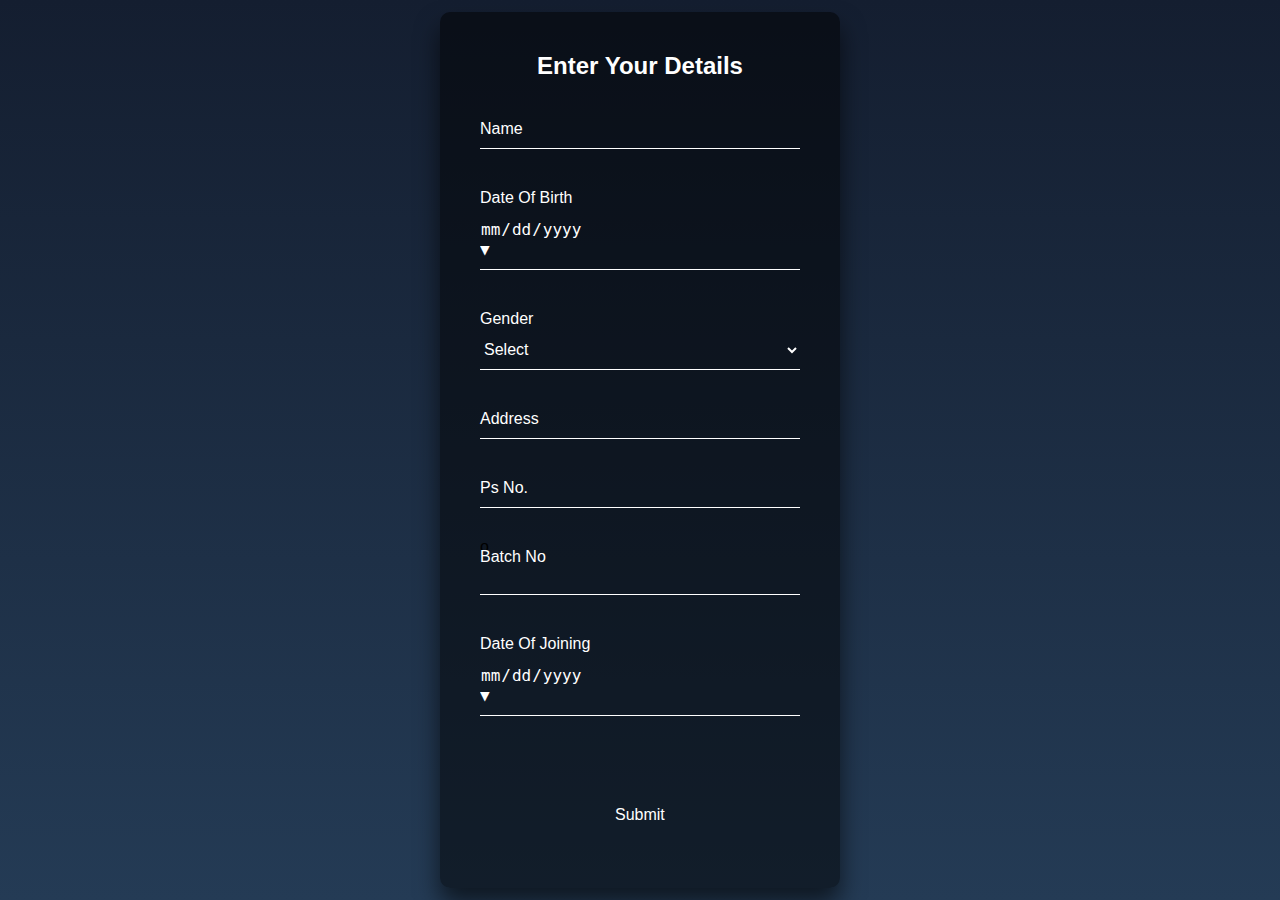
<file: js-miniapp/index.html>
<!DOCTYPE html>
<html lang="en">
<head>
  <link rel="stylesheet" href="style.css">
  <meta charset="UTF-8">
  <meta name="viewport" content="width=device-width, initial-scale=1.0">
  
  <title>Document</title>

  <script>
    function required(inputtx) 
   {
     if (inputtx.value.length == 0)
      { 
         alert("message");
         return false; 
      }
      return true; 
    }
    </script>
</head>
<body>
  <div class="login-box">
    <h2>Enter Your Details</h2>
    <form name="myForm" action="/action_page.php" onsubmit="return validateForm()" method="post">
      <div class="user-box">
        <input type="text" name="fname" required="">
        <label>Name</label>
      </div>
      <!-- <div class="user-box">
        <input type="text" name="" required="">
        <label>Date Of Birth</label> -->
        <div class="container user-box">
          <form>
            <div class="row justify-content-md-center">
              <div class="col">
                <div class="form-group">
                    <label for="pure-date">Date Of Birth</label>
                   
                  
                    <input type="date" class="form-control" id="pure-date" aria-describedby="date-design-prepend" required>
                    </div>
                  </div>
              </div>
              
      <!-- </div> -->
      <div class="user-box container">
        
        <label>Gender</label>
        <select name="gender"> 
          <option value=" "> Select </option> 
          <option value="Male">Male</option> 
          <option value="Female">Female</option> 
      </select>
      </div>
      <div class="user-box">
        <input type="text" name="" required="">
        <label>Address</label>
      </div>
      <div class="user-box">
        <input type="password" name="" required="">
        <label>Ps No.</label>
      </div>
     
      <div class="user-box">o
        <input type="text" pattern="[0-9]+" name="" required="">
        <label>Batch No</label>
      </div>
      <div class="container user-box">
        <form>
          <div class="row justify-content-md-center">
            <div class="col">
              <div class="form-group">
                  <label for="pure-date">Date Of Joining</label>
                 
                
                  <input type="date" class="form-control" id="pure-date" aria-describedby="date-design-prepend" required>
                  </div>
                </div>
            </div>

      <a href="#" >
        <span></span>
        <span></span>
        <span></span>
        <span></span>
        <input type="submit" value="Submit" onclick="required()" style=" border:none; margin: 0px ; margin-right: 230px;">
        
      </a>
    </form>
  </div>
  
</body>
</html>
</file>
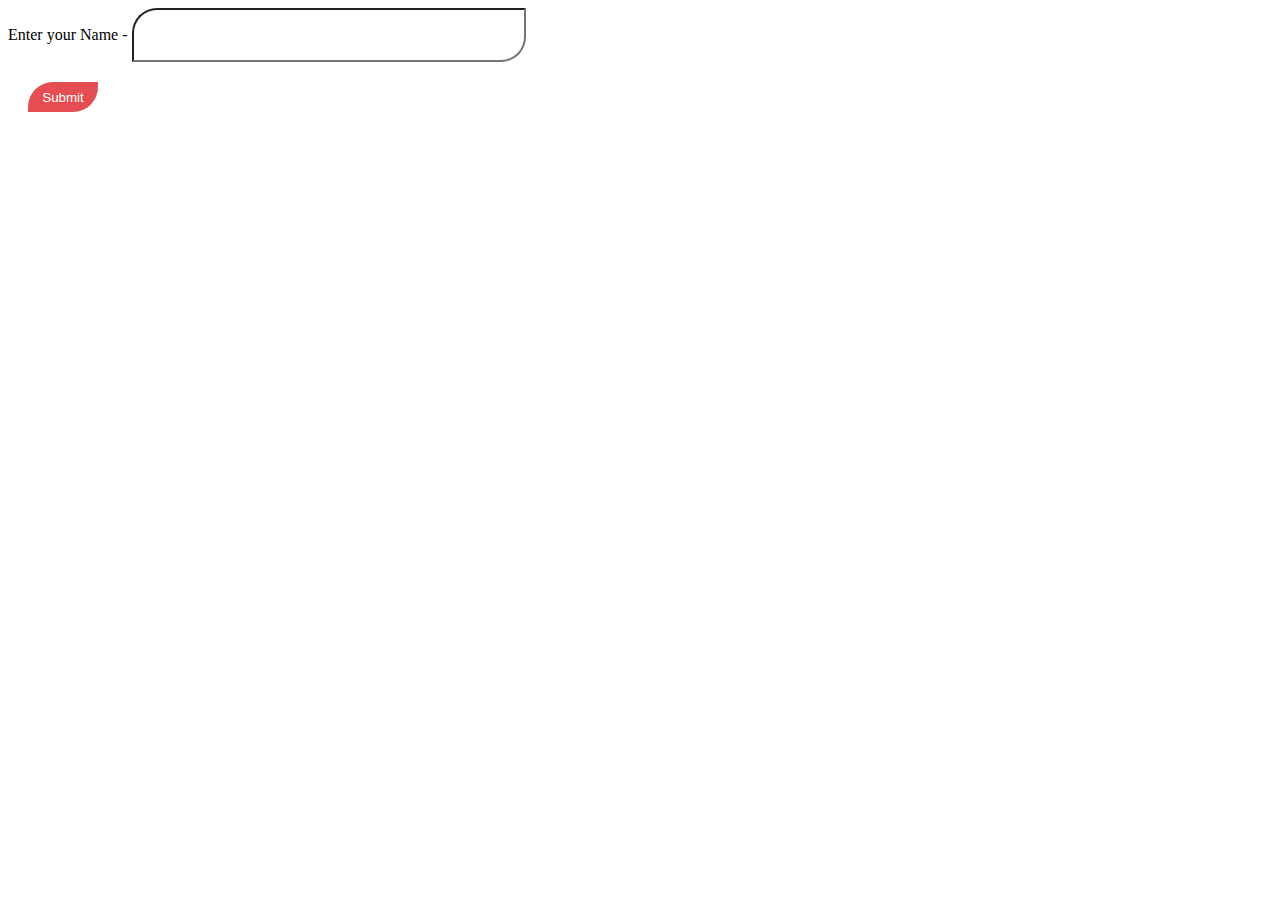
<file: js-miniapp/greet.html>
<!DOCTYPE html>
<html lang="en">
<head>

    <style>

input{
  text-align: center;
 
 
  transition: 0.5s;
}

input[type="text"]{
  background: #fff;
  width: 340px;;
  height: 50px;
  outline: none;

  padding: 0 25px;
  border-radius:  25px 0 25px ;
 
  
}
.btn:hover{
  background:#ffc107;
  color: #fff;

}
.btn{
  margin: 20px;
  position: relative;
  border-radius:  25px 0 25px ;
  height: 30px;
  width: 70px;
   border: none;
    outline: none;
    cursor:pointer;
    background: #E44D51;
    color:#fff;
}
    </style>
    <meta charset="UTF-8">
    <meta name="viewport" content="width=device-width, initial-scale=1.0">
    <title> Greeting user</title>
    <script>
         var myDate = new Date();
    var hrs = myDate.getHours();

    var greet;

    if (hrs < 12)
        greet = 'Good Morning';
    else if (hrs >= 12 && hrs <= 17)
        greet = 'Good Afternoon';
    else if (hrs >= 17 && hrs <= 24)
        greet = 'Good Evening';

        function show(){
            var name = document.getElementById("name").value;
            document.getElementById("h1").innerHTML=greet+ " " +name;
            
        }
    </script>
</head>
<body>
    <div>
        <label>Enter your Name -</label>
        <input type="text" id="name" ></input></br>
        <button class="btn" type="submit" onclick="show()">Submit</button>
    </div>
   
    <h1 id="h1"></h1>
   
    
    
    
</body>
</html>
</file>
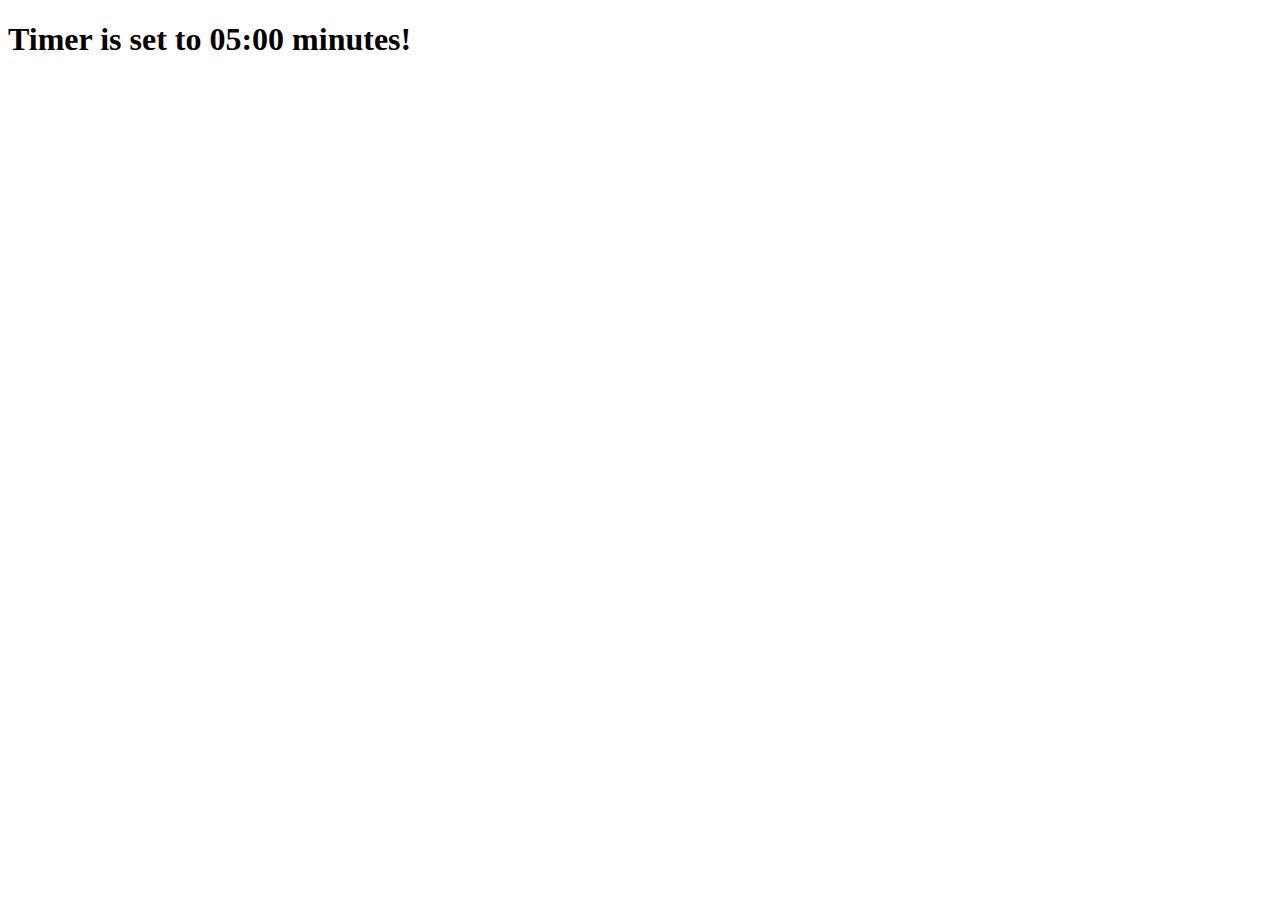
<file: js-miniapp/timer.html>
<!DOCTYPE html>
<html lang="en">
<head>
    <style>
        #timeeout{
            display: none;
        }
    </style>
    <meta charset="UTF-8">
    <meta name="viewport" content="width=device-width, initial-scale=1.0">
    <title>Timer % mins to 0 secs</title>
    <script>
        

       
        function startTimer(duration, display) {
    var timer = duration, minutes, seconds;
    setInterval(function () {
        minutes = parseInt(timer / 60, 10);
        seconds = parseInt(timer % 60, 10);

        minutes = minutes < 10 ? "0" + minutes : minutes;
        seconds = seconds < 10 ? "0" + seconds : seconds;

        display.textContent = minutes + ":" + seconds;

        if (--timer < 0) {
            document.getElementById("show").style.display = "block";
            document.getElementById("hide").style.display = "none";
           

        }
    }, 1000);
}

window.onload = function () {
    var fiveMinutes = 2,
        display = document.querySelector('#time');
    startTimer(fiveMinutes, display);
};
        
    </script>
</head>
<body>
    <div id="hide"><h1>Timer is set to <span id="time">05:00</span> minutes!</h1></div>
    <div style="display: none;" id="show"><h1>Timed Out</h1></div>
    
</body>
</html>
</file>
<file: js-miniapp/style.css>
html {
  height: 100%;
}
body {
  margin:0;
  padding:0;
  font-family: sans-serif;
  background: linear-gradient(#141e30, #243b55);
}

.login-box {
  position: absolute;
  top: 50%;
  left: 50%;
  width: 400px;
  padding: 40px;
  transform: translate(-50%, -50%);
  background: rgba(0,0,0,.5);
  box-sizing: border-box;
  box-shadow: 0 15px 25px rgba(0,0,0,.6);
  border-radius: 10px;
}

.login-box h2 {
  margin: 0 0 30px;
  padding: 0;
  color: #fff;
  text-align: center;
}

.login-box .user-box {
  position: relative;
}

.login-box .user-box input {
 
  width: 100%;
  padding: 10px 0;
  font-size: 16px;
  color: #fff;
  margin-bottom: 30px;
  border: none;
  border-bottom: 1px solid #fff;
  outline: none;
  background: transparent;
}
.login-box .user-box label {
  position: absolute;
  top:0;
  left: 0;
  padding: 10px 0;
  font-size: 16px;
  color: #fff;
  pointer-events: none;
  transition: .5s;
}

.login-box .user-box input:focus ~ label,
.login-box .user-box input:valid ~ label {
  top: -20px;
  left: 0;
  color: #03e9f4;
  font-size: 12px;
}

.login-box form a {
  position: relative;
  display: inline-block;
  padding: 10px 20px;
  color: #03e9f4;
  font-size: 16px;
  text-decoration: none;
  text-transform: uppercase;
  overflow: hidden;
  transition: .5s;
  margin-top: 40px;
  letter-spacing: 4px
}

.login-box a:hover {
  background: #03e9f4;
  color: #fff;
  
  box-shadow: 0 0 5px #03e9f4,
              0 0 15px #03e9f4,
              0 0 30px #03e9f4,
              0 0 5px #03e9f4;
}

.login-box a span {
  position: absolute;
  display: block;
}

.login-box a span:nth-child(1) {
  top: 0;
  left: -100%;
  width: 100%;
  height: 2px;
  background: linear-gradient(90deg, transparent, #03e9f4);
  animation: btn-anim1 1s linear infinite;
}

@keyframes btn-anim1 {
  0% {
    left: -100%;
  }
  50%,100% {
    left: 100%;
  }
}

.login-box a span:nth-child(2) {
  top: -100%;
  right: 0;
  width: 2px;
  height: 100%;
  background: linear-gradient(180deg, transparent, #03e9f4);
  animation: btn-anim2 1s linear infinite;
  animation-delay: .25s
}

@keyframes btn-anim2 {
  0% {
    top: -100%;
  }
  50%,100% {
    top: 100%;
  }
}

.login-box a span:nth-child(3) {
  bottom: 0;
  right: -100%;
  width: 100%;
  height: 2px;
  background: linear-gradient(270deg, transparent, #03e9f4);
  animation: btn-anim3 1s linear infinite;
  animation-delay: .5s
}

@keyframes btn-anim3 {
  0% {
    right: -100%;
  }
  50%,100% {
    right: 100%;
  }
}

.login-box a span:nth-child(4) {
  bottom: -100%;
  left: 0;
  width: 2px;
  height: 100%;
  background: linear-gradient(360deg, transparent, #03e9f4);
  animation: btn-anim4 1s linear infinite;
  animation-delay: .75s
}

@keyframes btn-anim4 {
  0% {
    bottom: -100%;
  }
  50%,100% {
    bottom: 100%;
  }
}
.container {
  padding-top: 30px;
}
.ppDate {
  height: 38px;
  font-size: 12px;
  padding-left: 6px;
}
.ppDate::-webkit-inner-spin-button,
.ppDate::-webkit-calendar-picker-indicator {
    display: none;
    -webkit-appearance: none;
}
.ppDate:focus::-webkit-calendar-picker-indicator, .ppDate:hover::-webkit-calendar-picker-indicator {
  display: block;
  -webkit-appearance: menulist;
}
.ppDate::-webkit-clear-button {
  display: none;
  -webkit-appearance: none;
}
.constrained {
  max-width: 160px;
}
input[type="date"] {
  position: relative;
}


input[type="date"]:after {
  content: "\25BC"; 
  color: #03e9f4
  padding: 0 5px;
}


input[type="date"]:hover:after {
  color: #03e9f4;
}


input[type="date"]::-webkit-calendar-picker-indicator {
  position: absolute;
  top: 0;
  left: 0;
  right: 0;
  bottom: 0;
  width: auto;
  height: auto;
  color: transparent;
  background: transparent;
}


input[type="date"]::-webkit-inner-spin-button {
  z-index: 1;
}


input[type="date"]::-webkit-clear-button {
   z-index: 1;
}

select{
  width: 100%;
  padding: 10px 0;
  font-size: 16px;
  color: #fff;
  margin-bottom: 30px;
  border: none;
  border-bottom: 1px solid #fff;
  
  outline: none;
  background: transparent;
}
option{
  background-color: #0B111B;
  width: 100%;
  padding: 30px 0;
  font-size: 16px;
  color: #fff;
  
  border: none;
  
  outline: none;
  

}
</file>
